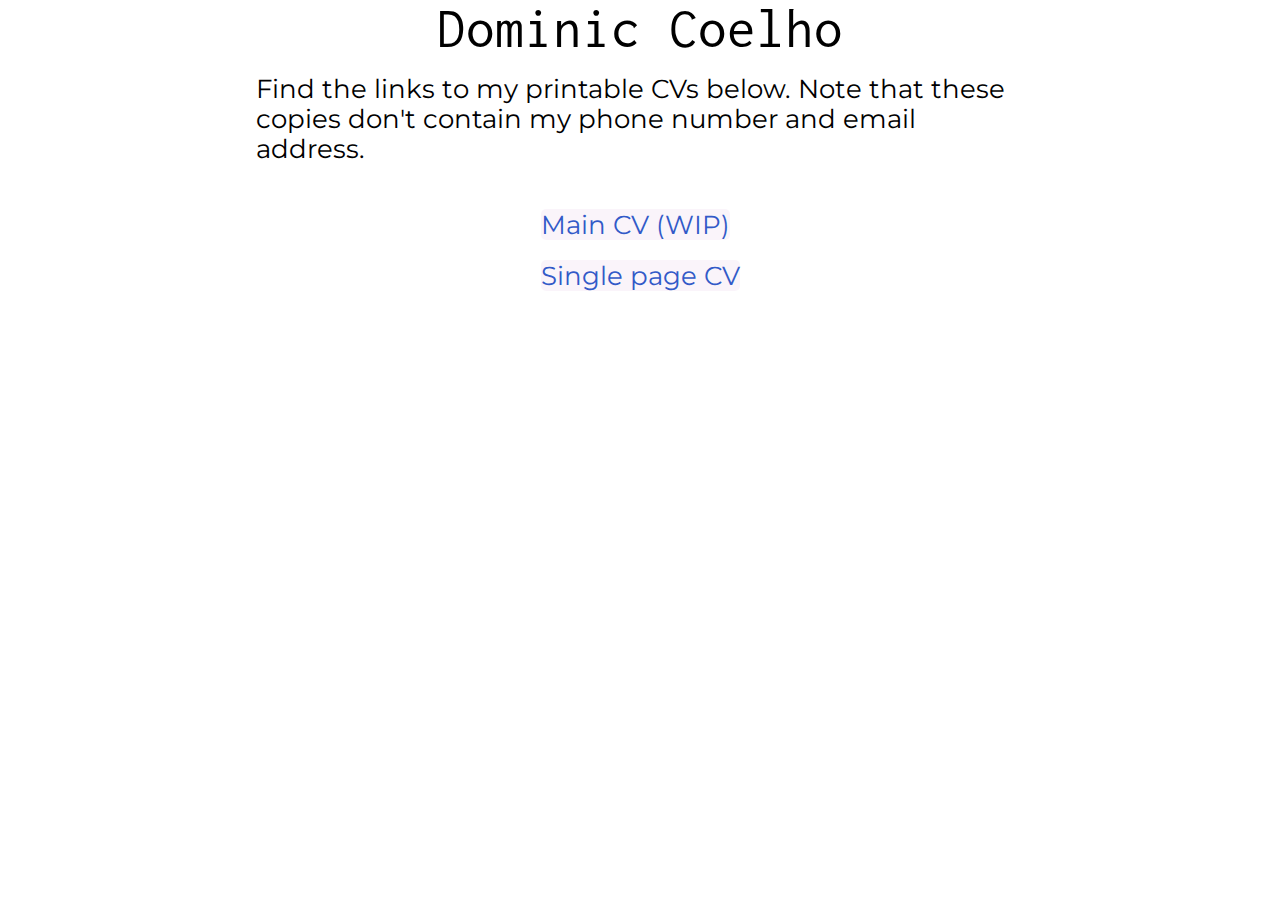
<file: html-cv/index.html>
<!DOCTYPE html>
<html lang="en">

<head>
  <meta charset="utf-8" />
  <meta http-equiv="X-UA-Compatible" content="IE=edge" />
  <title>Dominic Coelho | CV</title>
  <meta name="viewport" content="width=device-width, initial-scale=1" />
  <link rel="stylesheet" type="text/css" media="all" href="reset.css" />
  <link rel="stylesheet" type="text/css" media="all" href="style.css" />
</head>

<body>
  <main class="flex-container">
    <h1>Dominic Coelho</h1>
    <p id="intro">
      Find the links to my printable CVs below. Note that these copies don't
      contain my phone number and email address.
    </p>
    <ul>
      <li><a href="cv.html">Main CV (WIP)</a></li>
      <li><a href="single-page.html">Single page CV </a></li>
    </ul>
  </main>
</body>

</html>
</file>
<file: html-cv/style.css>
@import url('https://fonts.googleapis.com/css?family=Inconsolata|Montserrat');

:root {
    --main-bg-color: #fffefe;
    --soft-highlight-color: rgba(207, 145, 207, 0.1);
    --title-color: rgb(50, 90, 200);
    font-size: 15px;
}

* {
    box-sizing: border-box;
    overflow-wrap: break-word;
}

h1,
h2,
h3 {
    font-family: 'Inconsolata', monospace;
    padding-bottom: 0.125rem;
}

h1 {
    font-size: 3.8rem;
}

.flex-container {
    display: flex;
    justify-content: center;
    flex-direction: column;
    align-items: center;
    min-height: 300px;
}

ul,
ol,
p {
    font-family: 'Montserrat', sans-serif;
    font-size: 1.7rem;
    margin: 1rem;
}

p {
    line-height: 2rem;
}

li {
    margin: 0.7rem;
    padding: 0.5rem;
}

a {
    color: var(--title-color);
    text-decoration: none;
    background: var(--soft-highlight-color);
    border-radius: 5px;
}

#intro {
    width: 60vw;
    min-width: 500px;
}
</file>
